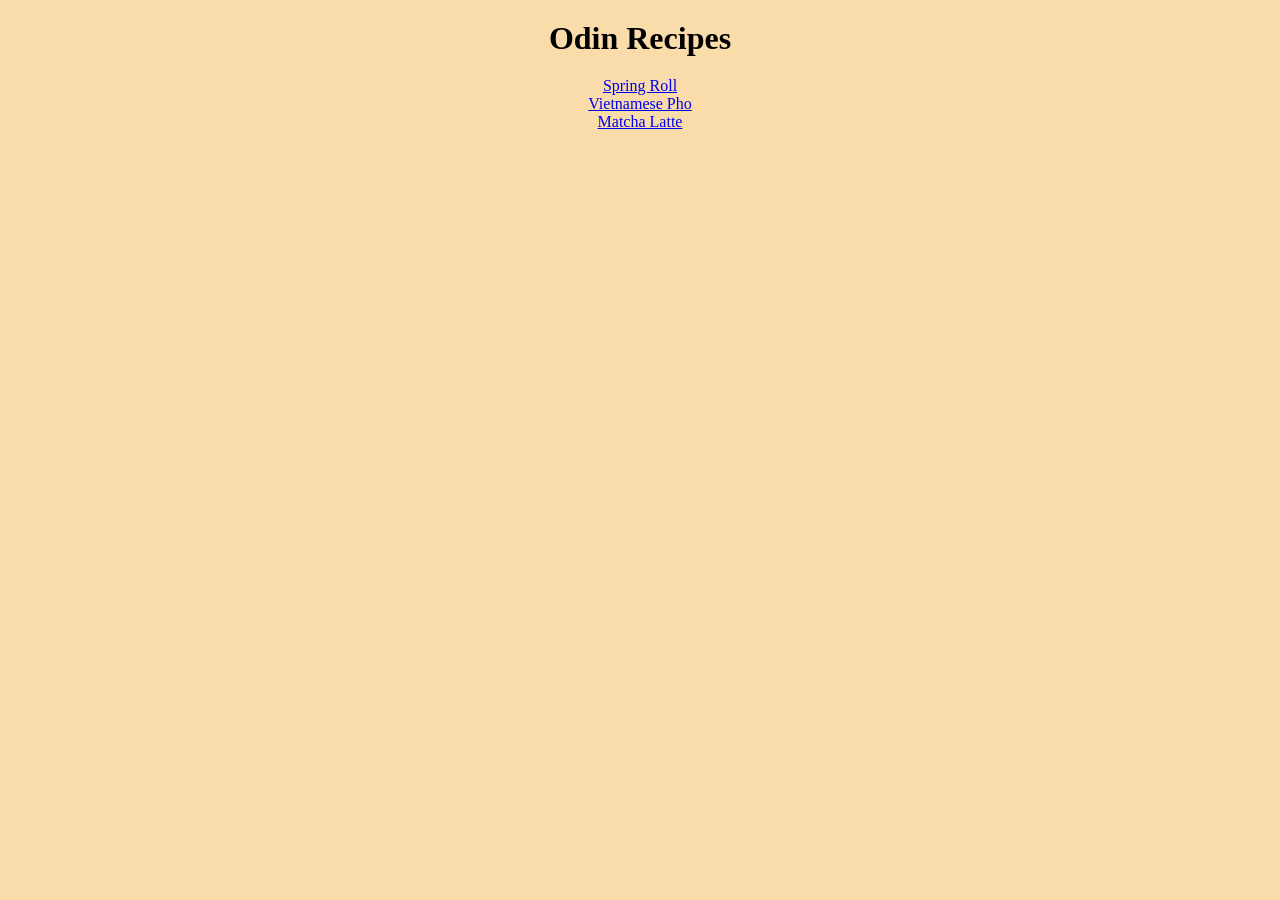
<file: index.html>
<!DOCTYPE html>
<html lang="en">
<head>
    <meta charset="UTF-8">
    <meta name="viewport" content="width=device-width, initial-scale=1.0">
    <link rel="stylesheet" href="styles.css">
    <title>Document</title>
</head>
<body>
    <h1>Odin Recipes</h1>
    <ul>
        <li><a href = "recipes/springroll.html">Spring Roll</a></li>
        <li><a href = "recipes/pho.html">Vietnamese Pho</a></li>
        <li><a href = "recipes/matcha.html">Matcha Latte</a></li>
    </ul>
</body>
</html>
</file>
<file: styles.css>
* {
    font-family: Georgia, 'Times New Roman', Times, serif;
    text-align: center;
    margin: 0;
    padding: 0;
}

body {
    background-color: rgb(250,220,170);
}

h1, ul{
    margin: 20px;
}

ul {
    list-style: none;
}
</file>
